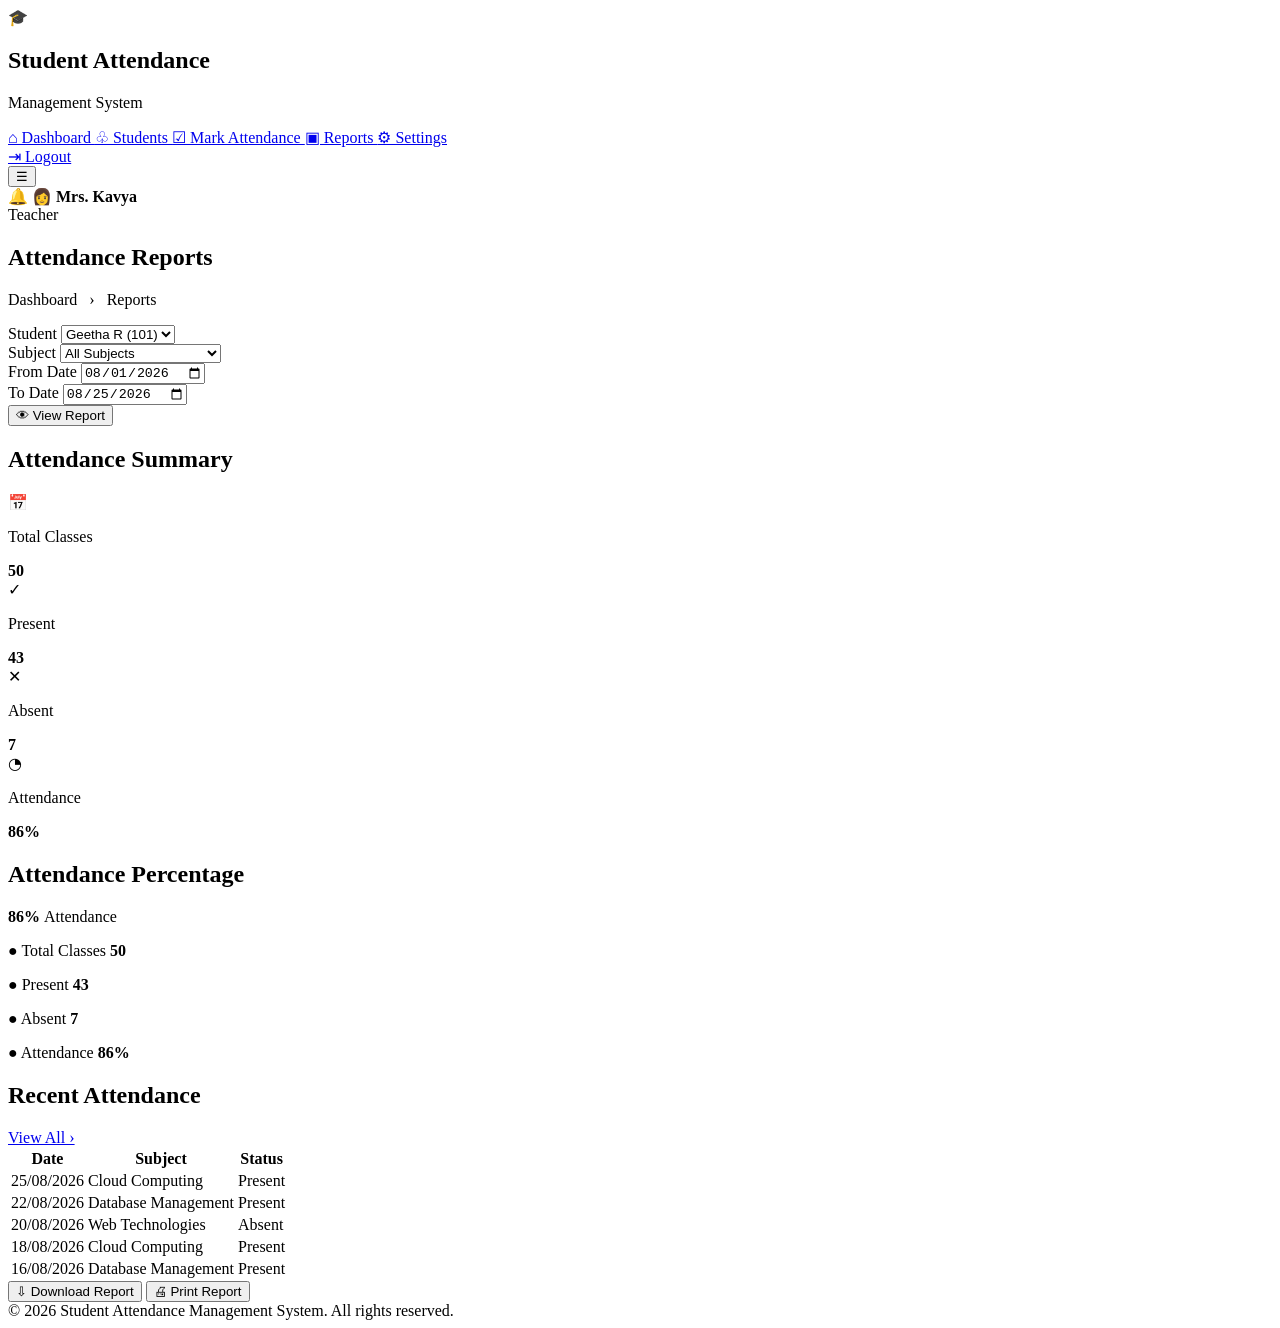
<file: reports.html>
<!DOCTYPE html><html lang="en"><head><meta charset="UTF-8">

<meta
    name="viewport"
    content="width=device-width, initial-scale=1.0">

<title>Attendance Reports</title>

</head><body><!-- Sidebar -->
<aside class="sidebar">

    <div class="logo">

        🎓

        <h2>Student Attendance</h2>

        <p>Management System</p>

    </div>

    <nav>

        <a href="dashboard.html">
            ⌂ Dashboard
        </a>

        <a href="students.html">
            ♧ Students
        </a>

        <a href="attendance.html">
            ☑ Mark Attendance
        </a>

        <a href="reports.html">
            ▣ Reports
        </a>

        <a href="settings.html">
            ⚙ Settings
        </a>

    </nav>

    <a
        href="index.html"
        class="logout">

        ⇥ Logout

    </a>

</aside>

<!-- Main Content -->
<main class="main-content">

    <!-- Top Bar -->
    <header class="topbar">

        <button class="menu-button">
            ☰
        </button>

        <div class="teacher-info">

            🔔

            👩

            <span>

                <strong>Mrs. Kavya</strong>

                <br>

                Teacher

            </span>

        </div>

    </header>

    <!-- Page Header -->
    <section class="page-header">

        <h1>
            Attendance Reports
        </h1>

        <p>
            Dashboard &nbsp; › &nbsp; Reports
        </p>

    </section>

    <!-- Report Filters -->
    <section class="filter-card">

        <div class="form-group">

            <label>
                Student
            </label>

            <select>

                <option>
                    Geetha R (101)
                </option>

                <option>
                    Priya S (102)
                </option>

                <option>
                    Arun K (103)
                </option>

            </select>

        </div>

        <div class="form-group">

            <label>
                Subject
            </label>

            <select>

                <option>
                    All Subjects
                </option>

                <option>
                    Cloud Computing
                </option>

                <option>
                    Database Management
                </option>

                <option>
                    Web Technologies
                </option>

            </select>

        </div>

        <div class="form-group">

            <label>
                From Date
            </label>

            <input
                type="date"
                value="2026-08-01">

        </div>

        <div class="form-group">

            <label>
                To Date
            </label>

            <input
                type="date"
                value="2026-08-25">

        </div>

        <button class="view-report">

            👁 View Report

        </button>

    </section>

    <!-- Attendance Summary -->
    <section class="summary-card">

        <h2>
            Attendance Summary
        </h2>

        <div class="summary-container">

            <div class="summary-item">

                <span>📅</span>

                <p>
                    Total Classes
                </p>

                <strong>
                    50
                </strong>

            </div>

            <div class="summary-item">

                <span>✓</span>

                <p>
                    Present
                </p>

                <strong>
                    43
                </strong>

            </div>

            <div class="summary-item">

                <span>✕</span>

                <p>
                    Absent
                </p>

                <strong>
                    7
                </strong>

            </div>

            <div class="summary-item">

                <span>◔</span>

                <p>
                    Attendance
                </p>

                <strong>
                    86%
                </strong>

            </div>

        </div>

    </section>

    <!-- Attendance Percentage -->
    <section class="percentage-card">

        <h2>
            Attendance Percentage
        </h2>

        <div class="percentage-content">

            <div class="percentage-circle">

                <strong>
                    86%
                </strong>

                <span>
                    Attendance
                </span>

            </div>

            <div class="percentage-details">

                <p>
                    <span>●</span>
                    Total Classes
                    <strong>50</strong>
                </p>

                <p>
                    <span>●</span>
                    Present
                    <strong>43</strong>
                </p>

                <p>
                    <span>●</span>
                    Absent
                    <strong>7</strong>
                </p>

                <p>
                    <span>●</span>
                    Attendance
                    <strong>86%</strong>
                </p>

            </div>

        </div>

    </section>

    <!-- Recent Attendance -->
    <section class="recent-card">

        <div class="section-title">

            <h2>
                Recent Attendance
            </h2>

            <a href="#">
                View All ›
            </a>

        </div>

        <table>

            <thead>

                <tr>

                    <th>Date</th>

                    <th>Subject</th>

                    <th>Status</th>

                </tr>

            </thead>

            <tbody>

                <tr>

                    <td>
                        25/08/2026
                    </td>

                    <td>
                        Cloud Computing
                    </td>

                    <td>
                        <span class="present">
                            Present
                        </span>
                    </td>

                </tr>

                <tr>

                    <td>
                        22/08/2026
                    </td>

                    <td>
                        Database Management
                    </td>

                    <td>
                        <span class="present">
                            Present
                        </span>
                    </td>

                </tr>

                <tr>

                    <td>
                        20/08/2026
                    </td>

                    <td>
                        Web Technologies
                    </td>

                    <td>
                        <span class="absent">
                            Absent
                        </span>
                    </td>

                </tr>

                <tr>

                    <td>
                        18/08/2026
                    </td>

                    <td>
                        Cloud Computing
                    </td>

                    <td>
                        <span class="present">
                            Present
                        </span>
                    </td>

                </tr>

                <tr>

                    <td>
                        16/08/2026
                    </td>

                    <td>
                        Database Management
                    </td>

                    <td>
                        <span class="present">
                            Present
                        </span>
                    </td>

                </tr>

            </tbody>

        </table>

    </section>

    <!-- Report Buttons -->
    <div class="report-buttons">

        <button>
            ⇩ Download Report
        </button>

        <button>
            🖨 Print Report
        </button>

    </div>

    <!-- Footer -->
    <footer>

        © 2026 Student Attendance Management System.
        All rights reserved.

    </footer>

</main>

</body></html>
</file>
